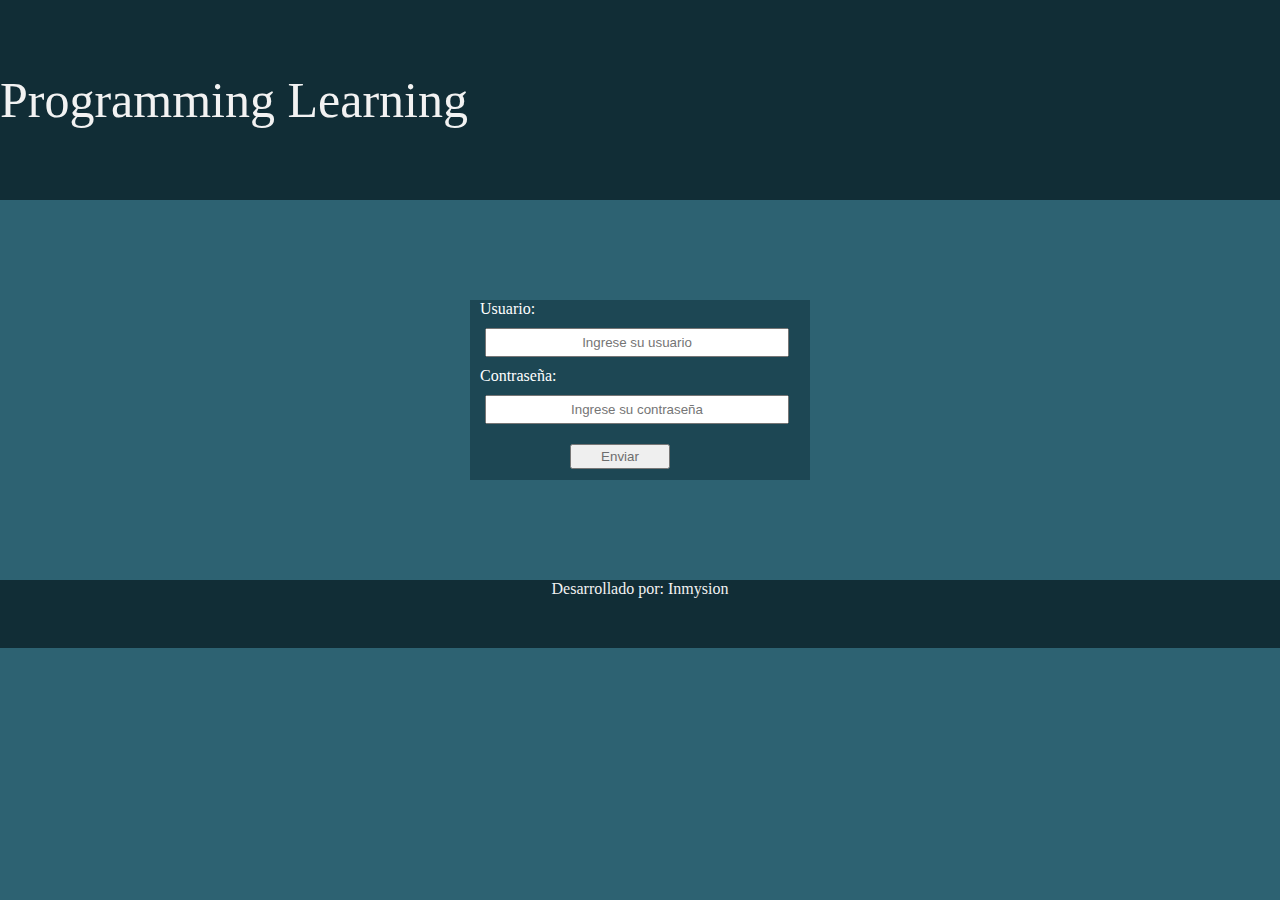
<file: index.html>
<!DOCTYPE html>
<html>
  <head>
    <meta charset="utf-8">
    <meta name="viewport" content="width=device-width, user-scalable=no, initial-scale=1.0, maximum-scale=1.0, minimum-scale=1.0">
    <script src = "js/jquery-1.11.3.js"></script>
    <script src = "js/script.js"></script>
    <title>Programminglearning</title>
    <link rel="stylesheet" href="./css/estilos.css">
  </head>
  <body class = "in">
    <header id = "inc-header2"></header>

  <form >
    <label>Usuario: </label>
    <input type="text" name="usuario" id="usuario" placeholder="Ingrese su usuario">
    <label>Contraseña: </label>
    <input type="password" name="password" id="pass" placeholder="Ingrese su contraseña">
    <input type="button" name="btnEnviar" id="btnEnviar" value="Enviar">
  </form>
  <div id="error"></div>

  <footer class = "pie"></footer>
  </body>
</html>
</file>
<file: css/estilos.css>
*{
  margin: 0;
  padding: 0
}

body{
  background: #fffffa;
}
/*Estilos del header*/
header{
  width: 100%;
  overflow: hidden;
  background: #112D36;
  margin-bottom: 20px;
}

.cent{
  width: 100%;
  max-width: 1100px;
  margin: auto;
  overflow: hidden;
}

header .logo {
  color: #f2f2f2;
  font-size: 50px;
  line-height: 200px;
  float: left;
}

header nav{
  float: right;
  line-height: 200px;
}

header nav a{
  display: inline-block;
  color: #ffffff;
  text-decoration: none;
  padding: 10px 20px;
  line-height: normal;
  font-size: 20px;
  font-weight: bold;
  -webkit-transition:all 200ms ease;
  -o-transition:all 200ms ease;
  transition:all 200ms ease;
}

header nav a:hover {
  background: #61BBD7;
  border-radius: 20px;
}

.header2 {
  position: fixed;
  height: 100px;
}

.header2 .logo {
  line-height: 100px;
  font-size: 30px;
}

.header2 nav {
  line-height: 100px;
}

@media screen and (max-width: 980px){
  header .logo,
  header nav {
    width:100%;
    text-align:center;
    line-height:100px;
  }
  .header2{
    margin: 0px;
    padding: 0px;
    height: auto;
  }
  .header2 .logo,
  .header2 nav {
    line-height: 50px;
  }
}

/*body del index*/
.in {
  background: #2D6272;
  background-position: center;
}

/*Estilos del formulario de login*/
form {
  color: #fff;
  background: #1D4754;
  width: 340px;
  height: 180px;
  margin: 100px auto;
}
form input {
  width: 280px;
  height: 25px;
  padding: 0px 10px;
  color: #6d6d6d;
  text-align: center;
  margin-left: 15px;
  margin-top: 10px;
  margin-bottom: 10px;
}
form label {
  margin-top: 15px;
  margin-left: 10px;
}
#btnEnviar {
  width:100px;
  margin: 10px 0px 0px 100px;
}
/*Estilo de contenido*/
.contenido p, h1, h2{
  margin-bottom: 1em;
  width: 90%;
  max-width: 1100px;
  margin: auto;
  overflow: hidden;
}

/*Estilo del pie de pagina*/

footer {
  position: relative;
  margin-top: 0px;
  width: 100%;
  padding: 0px 0px 50px 0px;
  clear: both;
  text-align: center;
  color: #f2f2f2;
  background: #112D36
}

/*Estilo de la tabla*/

table {
    font-family: arial, sans-serif;
    border-collapse: collapse;
    width: 80%;
    margin: auto;
    overflow: hidden;
}

td, th {
    border: 1px solid #dddddd;
    text-align: center;
    padding: 8px;
}

tr:nth-child(even) {
    background-color: #dddddd;
}

#ejem {
  text-align: left;
}

/*-----*/

.enconstruccion {
  background-image: url("/programminglearning/img/enconstruccion.png");
  background-color: #cccccc;
}

/*-----------*/

#mimg {
  height: 100px;
  width: 100px;
}

#pimg {
  height: 210px;
  width: 270px;
  margin-left: 80px;
  overflow: hidden;
}
</file>
